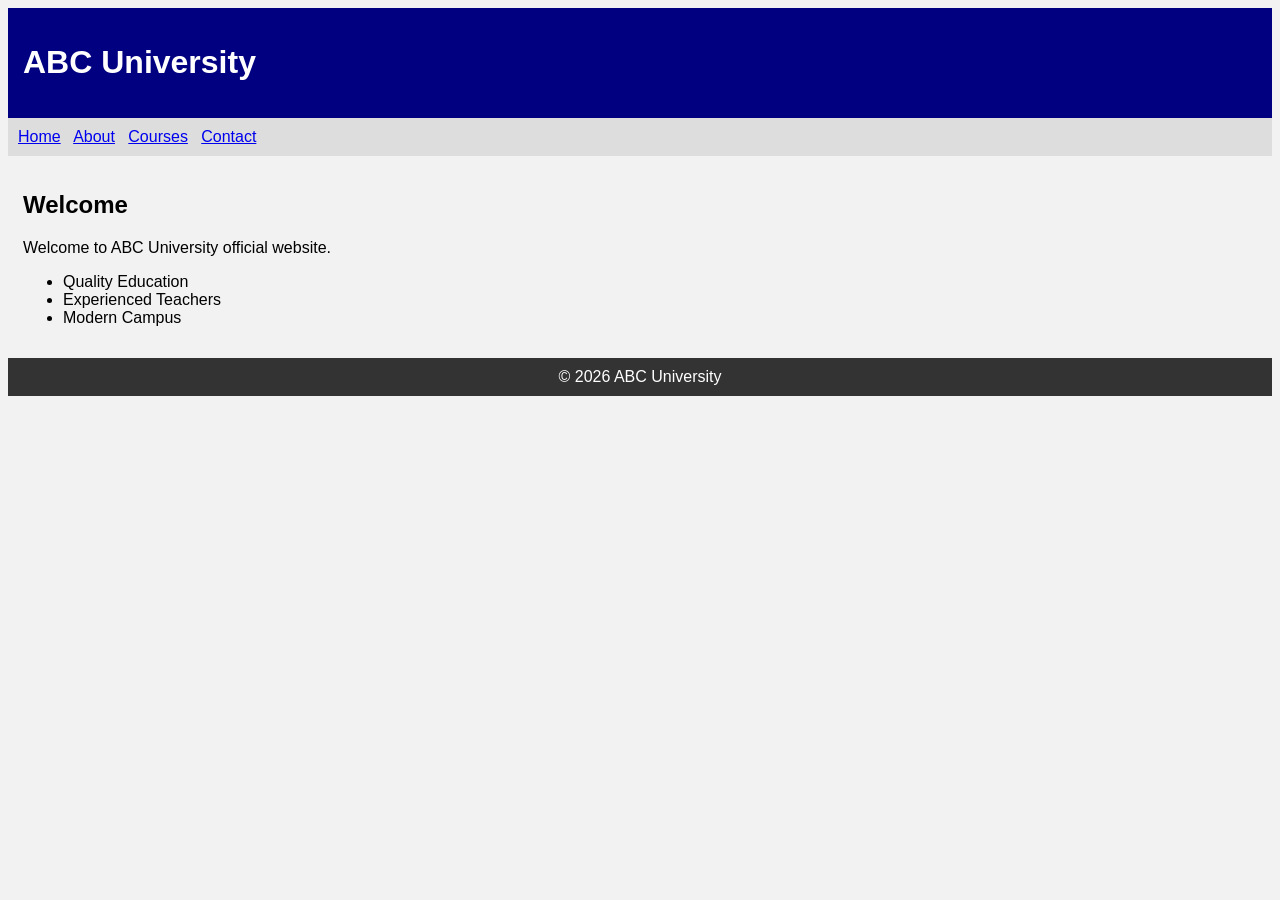
<file: index.html>
<!DOCTYPE html>
<html lang="en">
<head>
  <meta charset="UTF-8">
  <title>Home</title>
</head>
<body style="font-family: Arial; background:#f2f2f2;">

<header style="background:navy; color:white; padding:15px;">
  <h1>ABC University</h1>
</header>

<nav style="background:#ddd; padding:10px;">
  <a href="index.html">Home</a>&nbsp;&nbsp;
  
  <a href="about.html">About</a>&nbsp;&nbsp;
  
  <a href="courses.html">Courses</a>&nbsp;&nbsp;
  <a href="contact.html">Contact</a>&nbsp;&nbsp;
</nav>

<main style="padding:15px;">
  <h2>Welcome</h2>
  <p>Welcome to ABC University official website.</p>

  <ul>
    <li>Quality Education</li>
    <li>Experienced Teachers</li>
    <li>Modern Campus</li>
  </ul>
</main>

<footer style="background:#333; color:white; text-align:center; padding:10px;">
  © 2026 ABC University
</footer>

</body>
</html>
</file>
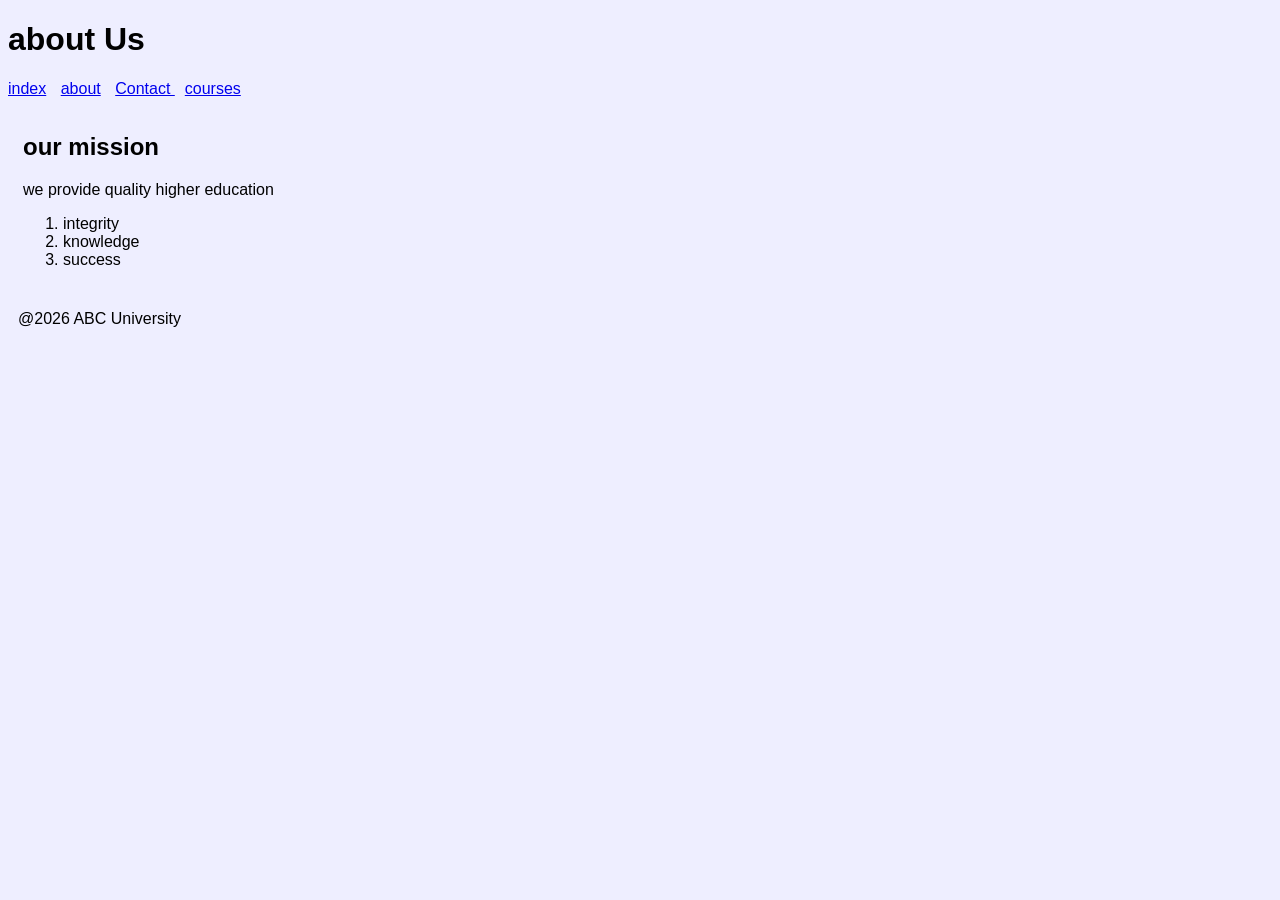
<file: about.html>
<!DOCTYPE html>
<html>

<head>
  <meta charset="UTF-8">
  <title> about</title>
  
  <style>
  body {font-family:Arial;
  background:#eef;}
  
     header{background:green color:
     white; padding 15px;
     }
     nav a {margin-right: 10px;}
     main {padding: 15px;}
     footer{background: black: color:white;text-align:canter; padding:10px;}
     
  </style>
  
</head>
<body>
   
   <header>
     <h1>about Us</h1>
   </header>
    
    <nav>
    
    <a href="index.html">index</a>
    <a href="about.html">about</a>
    <a href="contact.html">Contact </a>
    <a href="Courses.html">courses </a>
    </nav>
    
    <main>
      <h2>our mission</h2>
      <p>we provide quality higher education</p>
      
      <ol>
        <li>integrity</li>
        <li>knowledge</li>
        <li>success</li>
      </ol>
      
    </main>
    
    
    <footer>
      @2026 ABC University 
    </footer>
    
</body>
</html>
</file>
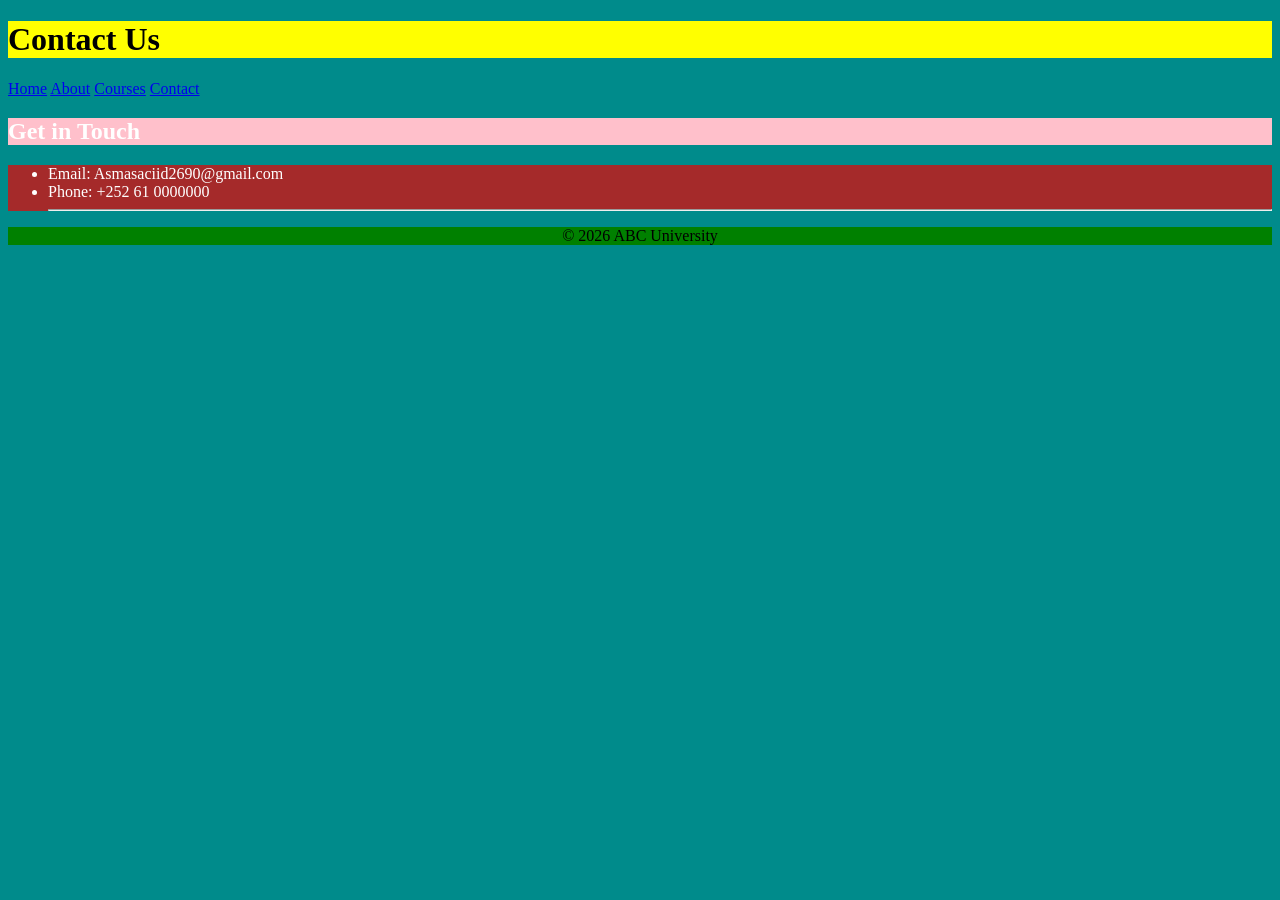
<file: contact.html>
<!DOCTYPE html>
<html lang="en">
<head>
  <meta charset="UTF-8">
  <title>Contact</title>
  <link rel="stylesheet" href="style.css">
</head>
<body>

<header>
  <h1>Contact Us</h1>
</header>

<nav>
  <a href="index.html">Home</a>
  <a href="about.html">About</a>
  <a href="courses.html">Courses</a>
  <a href="contact.html">Contact</a>
</nav>

<main>
  <h2>Get in Touch</h2>
  <ul>
  <li>Email: Asmasaciid2690@gmail.com</li>
  <li>Phone: +252 61 0000000</li>
  <hr />
</main>
<footer>
  
  © 2026 ABC University
</footer>

</body>
</html>
</file>
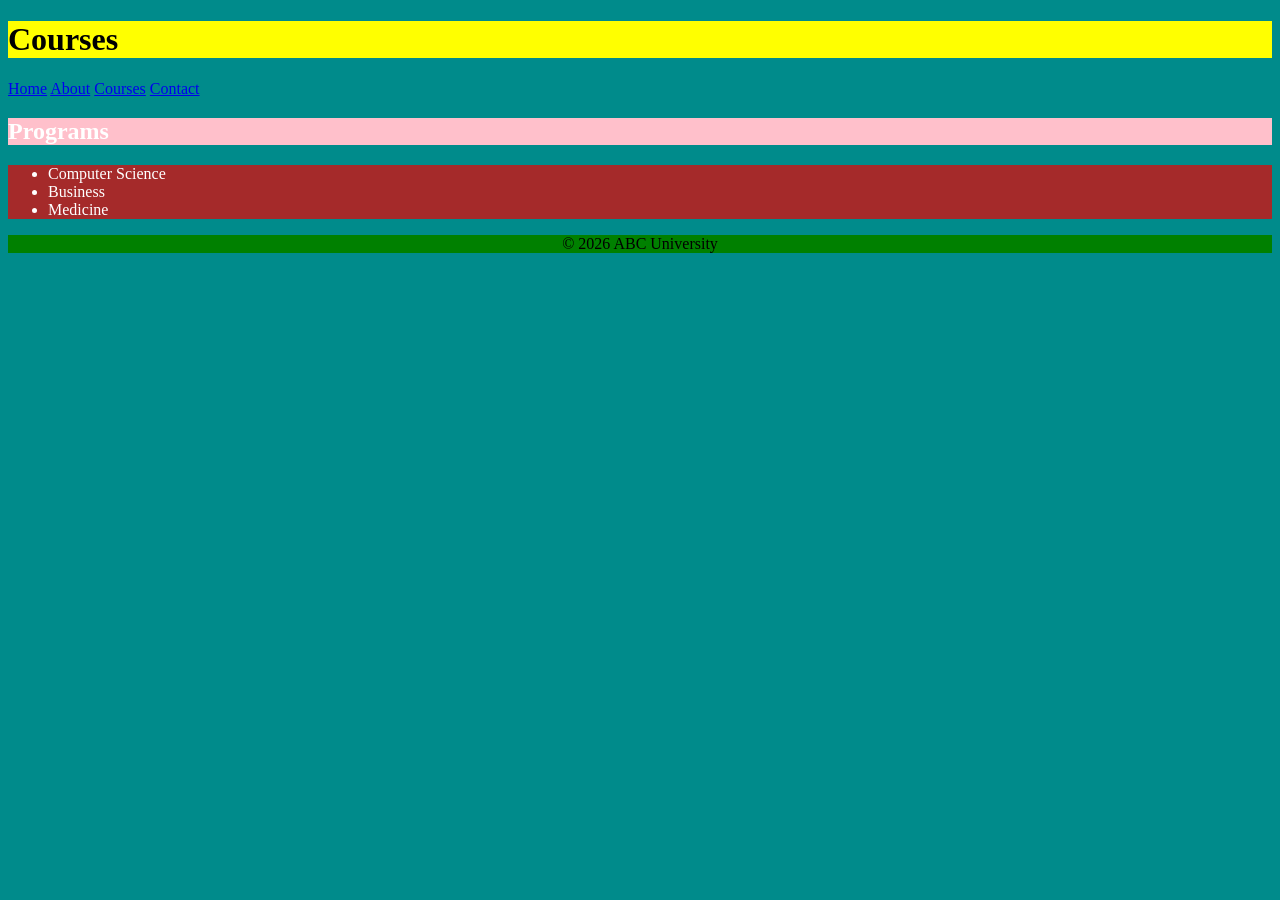
<file: Courses.html>
<!DOCTYPE html>
<html lang="en">
<head>
  <meta charset="UTF-8">
  <title>Courses</title>
  <link rel="stylesheet" href="style.css">
</head>
<body>

<header>
  <h1>Courses</h1>
</header>

<nav>
  <a href="index.html">Home</a>
  <a href="about.html">About</a>
  <a href="courses.html">Courses</a>
  <a href="contact.html">Contact</a>
</nav>

<main>
  <h2>Programs</h2>
  <ul>
    <li>Computer Science</li>
    <li>Business</li>
    <li>Medicine</li>
  </ul>
</main>

<footer>
  © 2026 ABC University
</footer>

</body>
</html>
</file>
<file: style.css>
header{
  background-color: yellow;
  color:black;
}
body{
  background-color: darkcyan;
}
h2{
  background-color: pink;
  color:white ;
  font-size: 100;
}
ul{
  background-color: brown;
  color:white ;
}
footer{
  Background-color:green ;
  text-align: Center;
}
</file>
